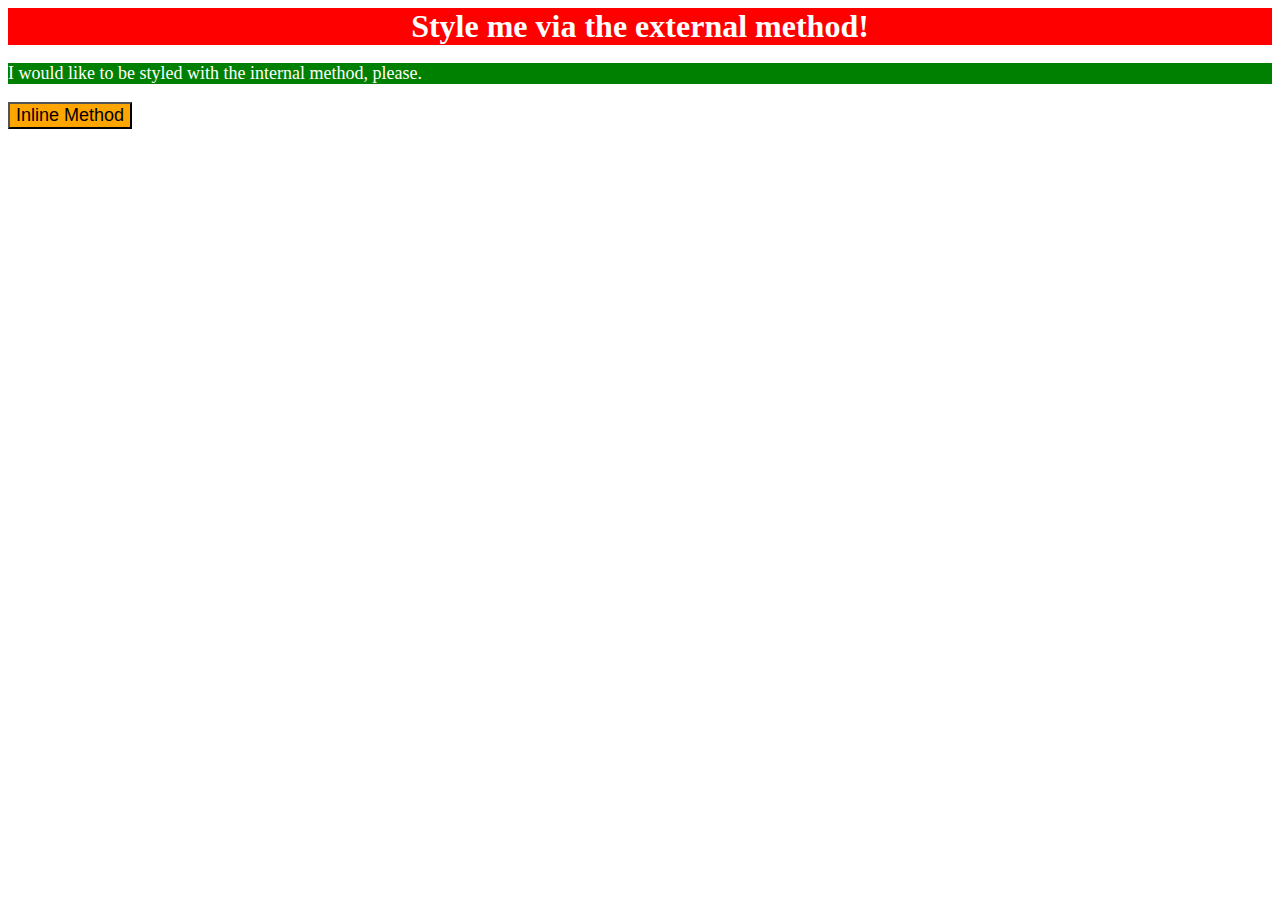
<file: foundations/01-css-methods/index.html>
<!DOCTYPE html>
<html lang="en">
  <head>
    <meta charset="UTF-8">
    <meta http-equiv="X-UA-Compatible" content="IE=edge">
    <meta name="viewport" content="width=device-width, initial-scale=1.0">
    <title>Methods for Adding CSS</title>
    <link rel="stylesheet" href="styles.css">
    <!--Style sheet needs to be in same folder-->
    <style>p {
          background-color: green;
          color: white;
          font-size: 18px;
    }
    </style>
    <!-- Internal Style needs to be in the head and target tag -->
  </head>
  <body>
    <div>Style me via the external method!</div>
    <p>I would like to be styled with the internal method, please.</p>
    <button style="color:black; background-color: orange; font-size: 18px;">Inline Method</button>
  <!-- inline is within the tag its going -->
  </body>
</html>
</file>
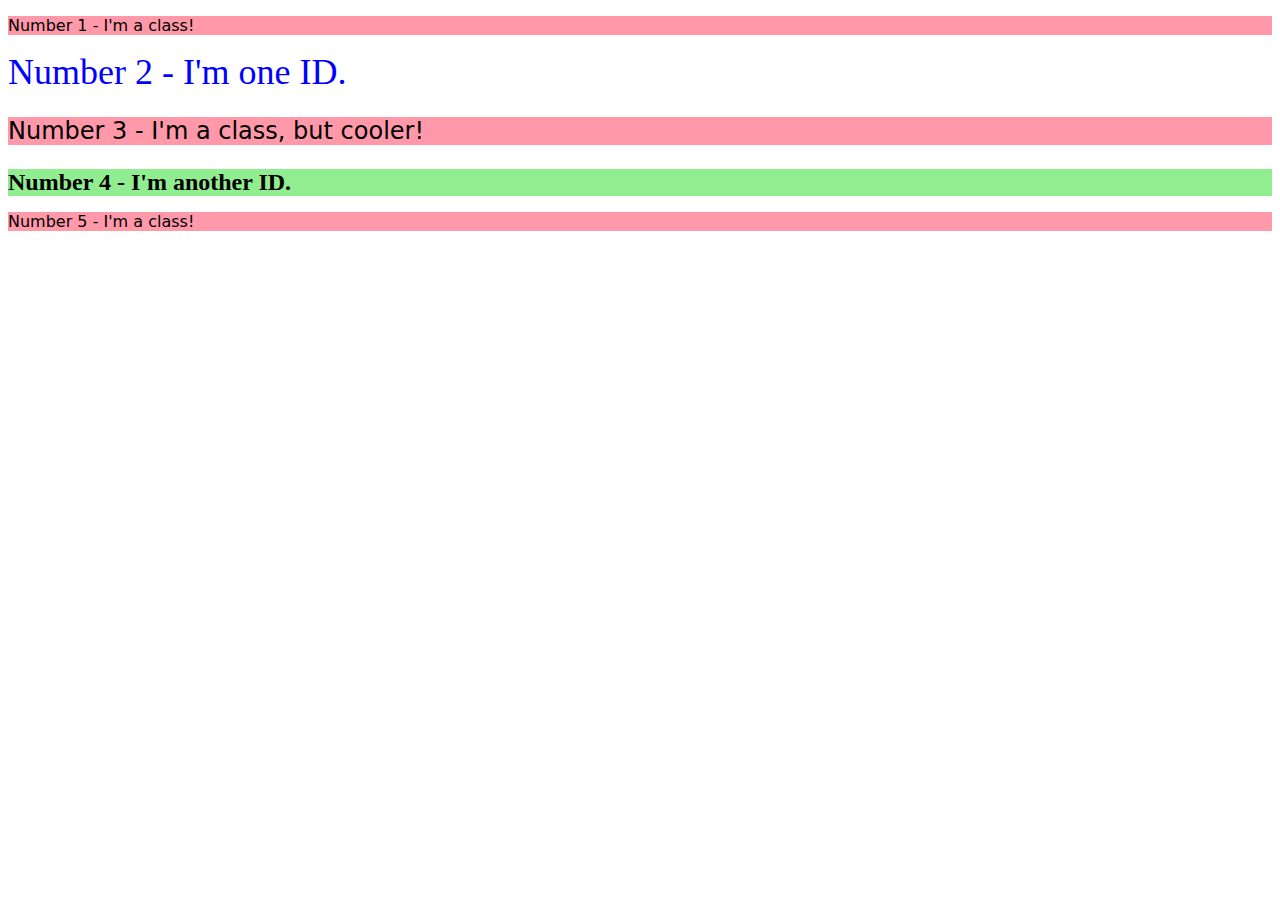
<file: foundations/02-class-id-selectors/index.html>
<!DOCTYPE html>
<html lang="en">
  <head>
    <meta charset="UTF-8">
    <meta http-equiv="X-UA-Compatible" content="IE=edge">
    <meta name="viewport" content="width=device-width, initial-scale=1.0">
    <title>Class and ID Selectors</title>
    <link rel="stylesheet" href="style.css">
  </head>
  <body>
    <p class="para">Number 1 - I'm a class!</p>
    <div id="div1">Number 2 - I'm one ID.</div>
    <p class="para p2">Number 3 - I'm a class, but cooler!</p>
    <div id="div2">Number 4 - I'm another ID.</div>
    <p class="para">Number 5 - I'm a class!</p>
  </body>
</html>
</file>
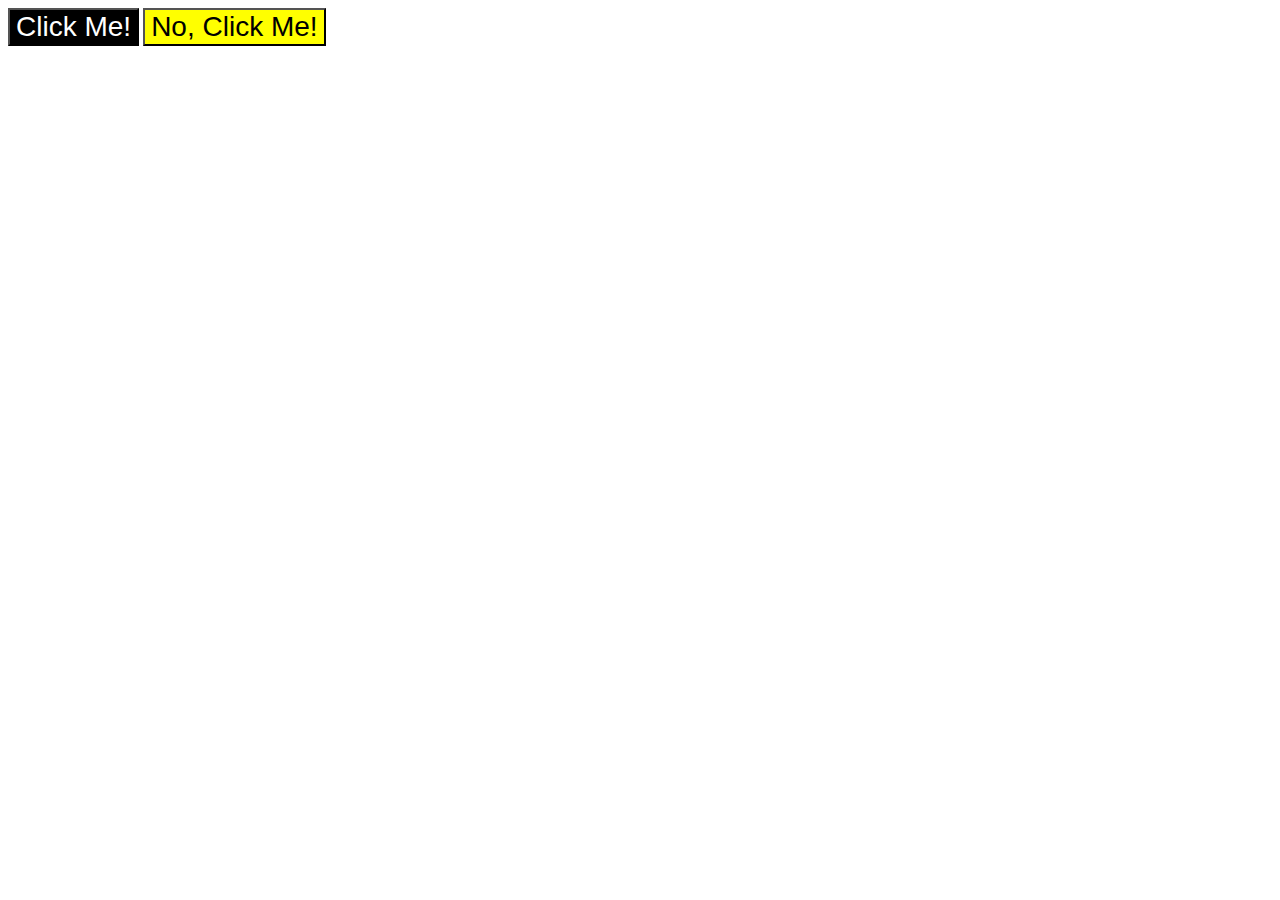
<file: foundations/03-grouping-selectors/index.html>
<!DOCTYPE html>
<html lang="en">
  <head>
    <meta charset="UTF-8">
    <meta http-equiv="X-UA-Compatible" content="IE=edge">
    <meta name="viewport" content="width=device-width, initial-scale=1.0">
    <title>Grouping Selectors</title>
    <link rel="stylesheet" href="style.css">
  </head>
  <body>
    <button class="black">Click Me!</button>
    <button class="yellow">No, Click Me!</button>
  </body>
</html>
</file>
<file: foundations/01-css-methods/styles.css>
div {
    background-color: red;
    color: white;
    font-size: 32px;
    font-weight: bold;
    text-align: center;
}
</file>
<file: foundations/02-class-id-selectors/style.css>
.para {background-color: rgb(255, 153, 170);
    font-family: Verdana, "DejaVu Sans", sans-serif;}

#div1 {color: blue;font-size: 36px;}

#div2 {background-color: lightgreen; 
    color: black;font-size: 24px; font-weight: bold;}

.p2 {font-size: 24px;}
</file>
<file: foundations/03-grouping-selectors/style.css>
.black,
.yellow {
    font-size: 28px;
    font-family: helvetica,times 'Times New Roman', sans-serif;
}

.black {
    background-color: black; 
    color: white;
}

.yellow {
    background-color: yellow;
    color: black;
}
</file>
